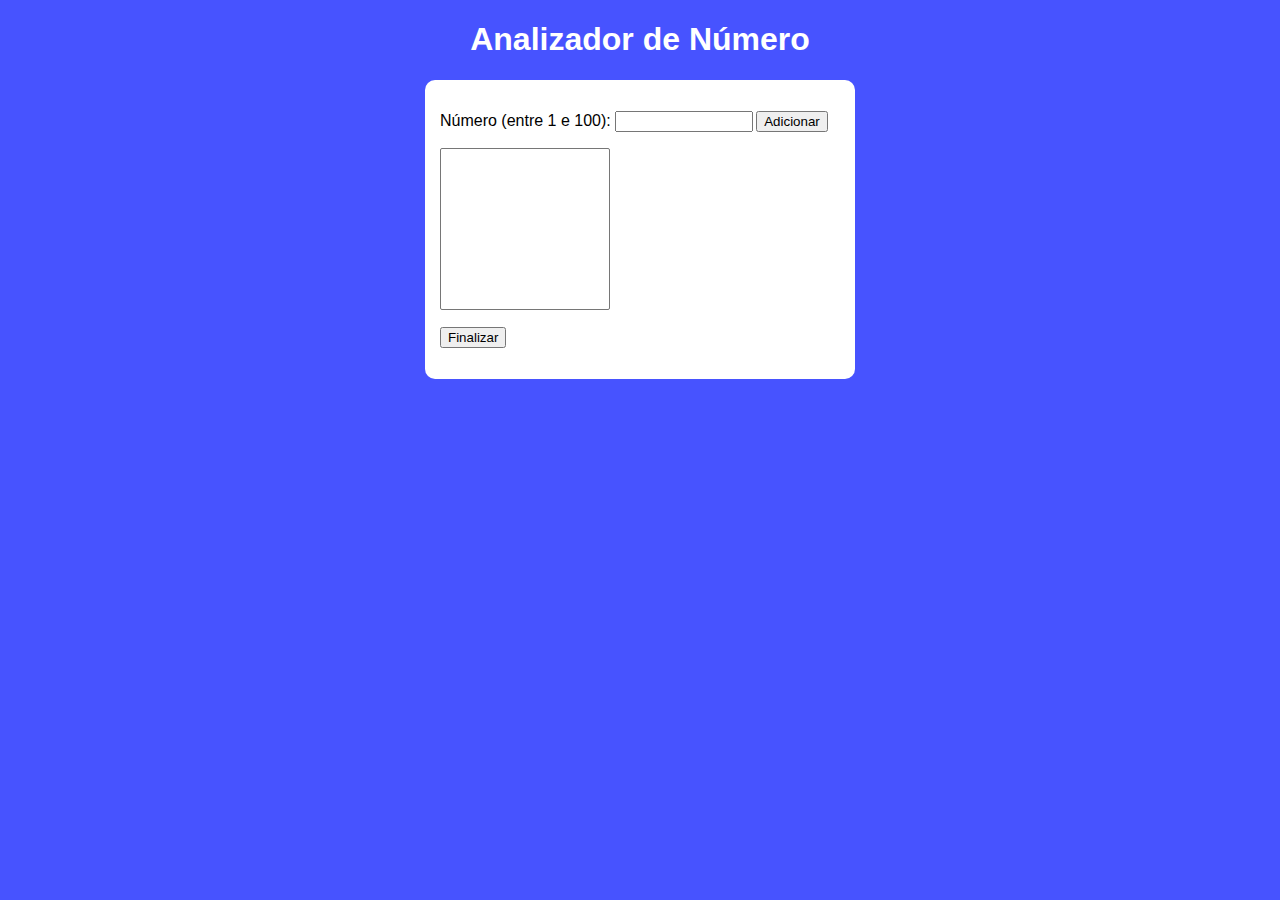
<file: AnalizadorDeNumeros/index.html>
<!DOCTYPE html>
<html lang="pt-br">
<head>
  <link rel="stylesheet" href="style.css">
  <meta charset="UTF-8">
  <meta name="viewport" content="width=device-width, initial-scale=1.0">
  <title>Analizador de Números</title>
</head>
<body id="body">
  <script src="script.js"></script>
</body>
</html>
</file>
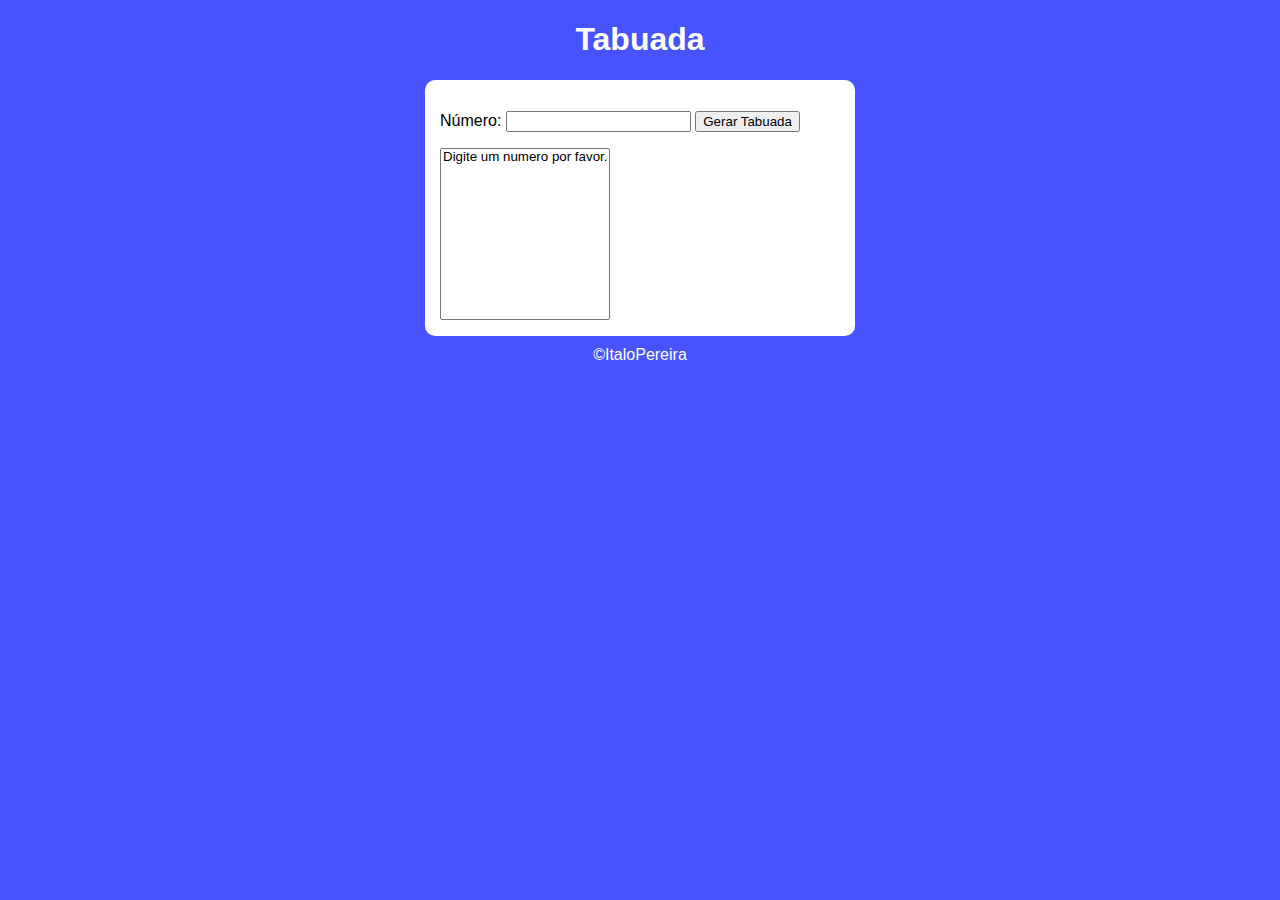
<file: Tabuada/index.html>
<!DOCTYPE html>
<html lang="pt-br">
<head>
  <link rel="stylesheet" href="style.css">
  <meta charset="UTF-8">
  <meta name="viewport" content="width=device-width, initial-scale=1.0">
  <title>Tabuada</title>
</head>
<body>
  <h1>Tabuada</h1>
  <section>
    <div id="app">
      <p>
        Número: <input type="text" id="num">
        <button onclick="gerar()">Gerar Tabuada</button>
      </p>
    </div>
    <div>
      <select id="seltab" size='10'>
        <option>Digite um numero por favor.</option>
      </select>
    </div>
  </section>
  <footer>&copyItaloPereira</footer>
  <script src="script.js"></script>
</body>
</html>
</file>
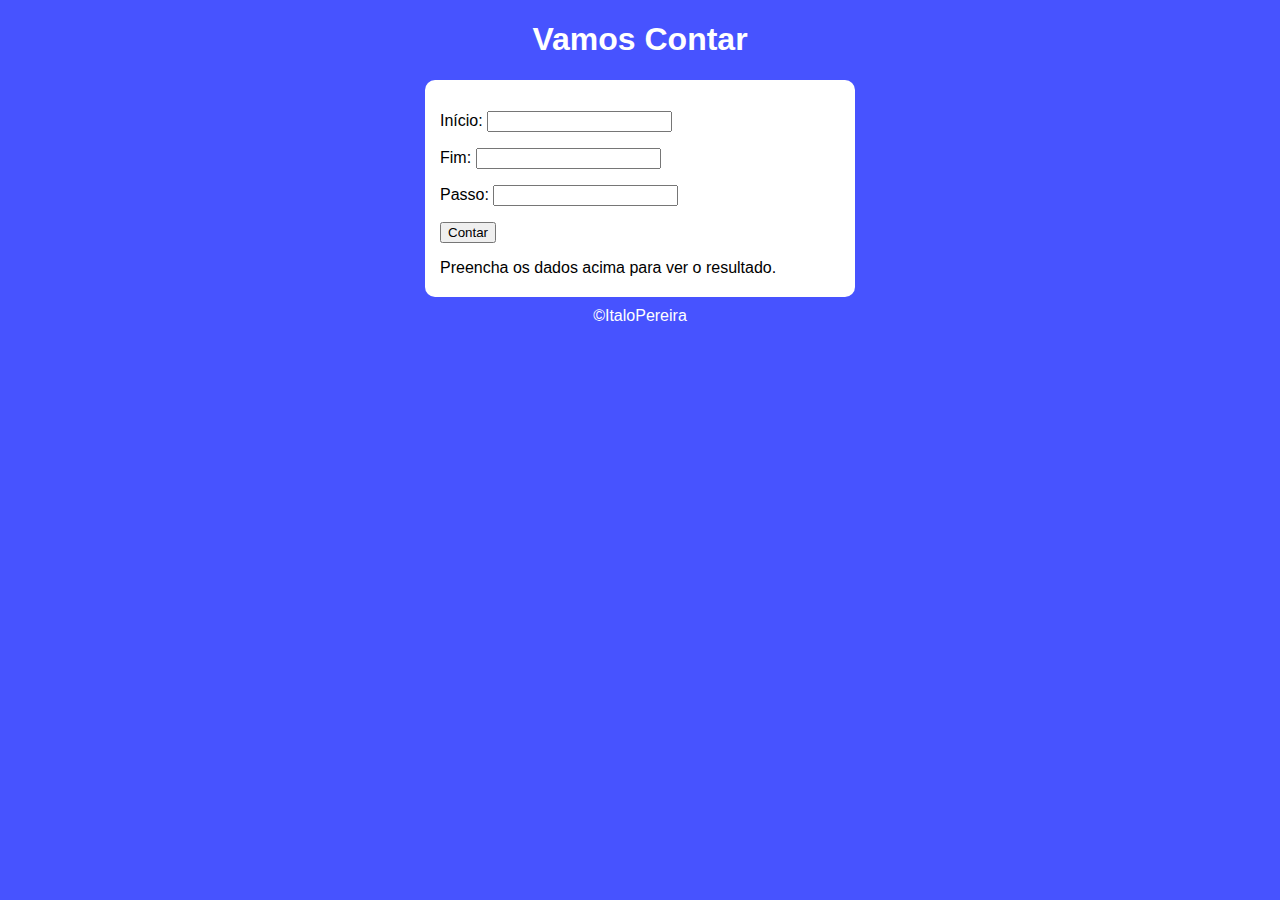
<file: VamosContar/index.html>
<!DOCTYPE html>
<html lang="pt-br">
<head>
  <link rel="stylesheet" href="style.css">
  <meta charset="UTF-8">
  <meta name="viewport" content="width=device-width, initial-scale=1.0">
  <title>Super Contador</title>
</head>
<body>
  <h1>Vamos Contar</h1>
  <section>
    <div id="app">
      <p>
        Início: <input type="number" id="inicio">
      </p>
      <p>
        Fim: <input type="number" id="final">
      </p>
      <p>
        Passo: <input type="number" id="passos">
      </p>
      <p>
        <button onclick="contar()" >Contar</button>
      </p>
    </div>
    <div id="res">Preencha os dados acima para ver o resultado.</div>
  </section>
  <footer>&copyItaloPereira</footer>
  <script src="script.js"></script>
</body>
</html>
</file>
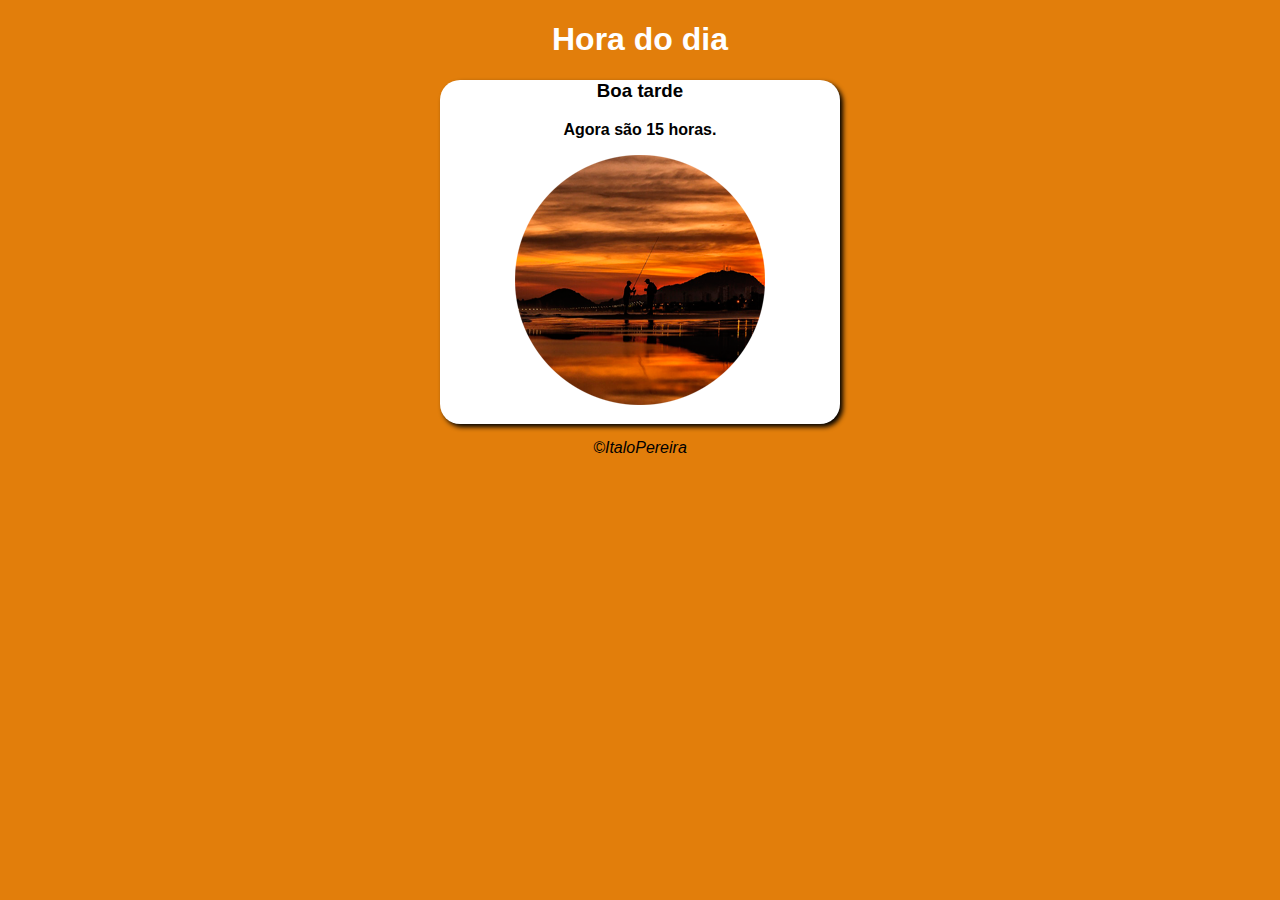
<file: HoraDoDia/horadodia.html>
<!DOCTYPE html>
<html lang="pt-br">
<head>
  <link rel="stylesheet" href="style.css">
  <meta charset="UTF-8">
  <meta name="viewport" content="width=device-width, initial-scale=1.0">
  <title>Document</title>
</head>
<body>
  <h1>Hora do dia</h1>
  <div id="conteiner">
   <h3 id="dia"></h3>
    <p id="dia2"></p>
    <img id = "ft" src="" alt="ft">
  </div>
  <footer id="footer">&copyItaloPereira</footer>
  <script src="srcipt.js"></script>
</body>
</html>
</file>
<file: AnalizadorDeNumeros/style.css>
body{
  background-color:rgb(71, 83, 255);
  font-family: -apple-system, BlinkMacSystemFont, 'Segoe UI', Roboto, Oxygen, Ubuntu, Cantarell, 'Open Sans', 'Helvetica Neue', sans-serif;
  color: white
}
h1{
  text-align: center;
}
section{
  width: 400px;
  background-color: white;
  color: black;
  margin-right: auto;
  margin-left: auto;
  padding: 15px;
  border-radius: 10px;
}
#btn{
  margin-left: 3px
}
#list {
  width: 170px;
}
#num{
  width: 130px;
}
footer{
  margin-top: 10px;
  text-align: center;
}
</file>
<file: Tabuada/style.css>
body{
  background-color:rgb(71, 83, 255);
  font-family: -apple-system, BlinkMacSystemFont, 'Segoe UI', Roboto, Oxygen, Ubuntu, Cantarell, 'Open Sans', 'Helvetica Neue', sans-serif;
  color: white
}
h1{
  text-align: center;
}
section{
  width: 400px;
  background-color: white;
  color: black;
  margin-right: auto;
  margin-left: auto;
  padding: 15px;
  border-radius: 10px;
}
footer{
  margin-top: 10px;
  text-align: center;
}
</file>
<file: VamosContar/style.css>
body{
  background-color:rgb(71, 83, 255);
  font-family: -apple-system, BlinkMacSystemFont, 'Segoe UI', Roboto, Oxygen, Ubuntu, Cantarell, 'Open Sans', 'Helvetica Neue', sans-serif;
  color: white
}
h1{
  text-align: center;
}
section{
  width: 400px;
  background-color: white;
  color: black;
  margin-right: auto;
  margin-left: auto;
  padding: 15px;
  border-radius: 10px;
}
#res{
  margin-bottom: 5px;
}
footer{
  margin-top: 10px;
  text-align: center;
}
</file>
<file: HoraDoDia/style.css>
body{
  background-color:#000;
  font-family: -apple-system, BlinkMacSystemFont, 'Segoe UI', Roboto, Oxygen, Ubuntu, Cantarell, 'Open Sans', 'Helvetica Neue', sans-serif;
}

h1{
  color:white;
  text-align: center;
}

#conteiner{
  width: 400px;
  background-color: white;
  margin-left: auto;
  margin-right: auto;
  border-radius:20px;
  box-shadow: 3px 3px 5px black;
  text-align: center;
}

#dia{
  text-align: center;
}
#dia2{
  text-align:center;
  font-weight: 600;

}
#ft{
  margin-left: auto;
  margin-right: auto;
  margin-bottom: 15px;
}
footer{
  text-align: center;
  margin-top: 15px;
  font: italic 12pt arial;
}
</file>
